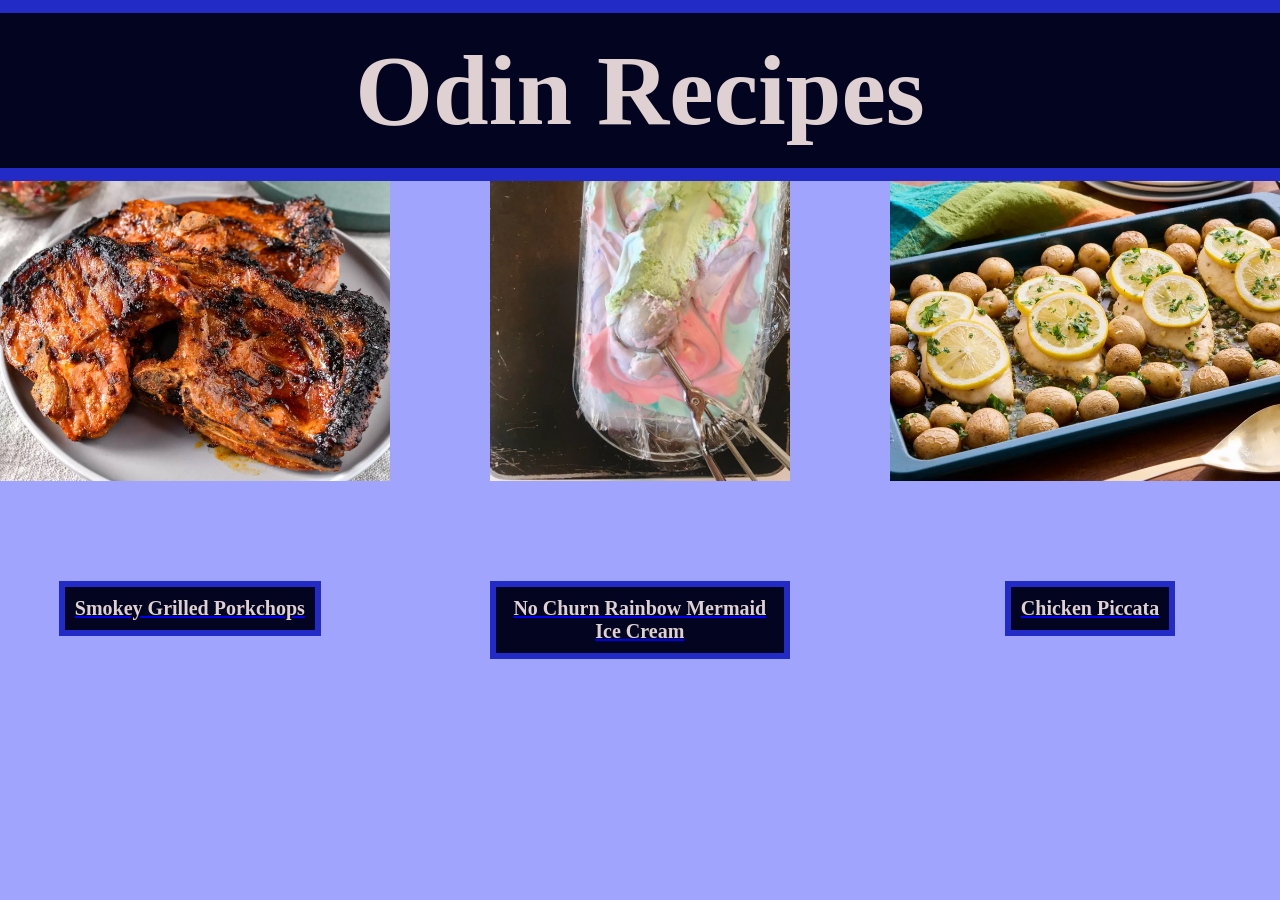
<file: index.html>
<!DOCTYPE html>
<html lang="en">
<head>
    <meta charset="UTF-8">
    <meta name="viewport" content="width=device-width, initial-scale=1.0">
    <title>Document</title>
    <link rel = "stylesheet" href = "styles.css">
</head>
<body>
    <h1 id = "top-banner">Odin Recipes</h1>
    <div class = "recipe-banner">
        <a class = "recipe" href = "./recipes/Smokey_Grilled_Porkchops.html" rel = "noreferrer">
            <img class = "picture" src = "./images/SmokeyGrilledPorkchops.webp" width = "250" height = "175" alt = "A photo of the finished porkchops. Credit to Kim Shupe via Allrecipes.com"> 
            <button class = "button">Smokey Grilled Porkchops</button>
        </a>
        
        <a class = "recipe" href = "./recipes/NoChurn_Rainbow_Mermaid_Ice_Cream.html" rel = "noreferrer">
            <img class = "picture" src = "./images/RainbowIceCream.webp" width = "250" height = "175" alt = "A photo of the Rainbow Ice Cream. Credit to Alexander Petrie via Allrecipes.com">
            <button class = "button">No Churn Rainbow Mermaid Ice Cream</button>
        </a>
        
        <a class = "recipe" href = "./recipes/Chicken_Piccata.html" rel = "noreferrer">
            <img class = "picture" src = "./images/ChickenPiccata.webp" width = "250" height = "175" alt = "A photo of the finished chicken piccata. Credit to Juliana Hale via Allrecipes.com">
            <button class = "button">Chicken Piccata</button>
        </a>
    </div>
</body>
</html>
</file>
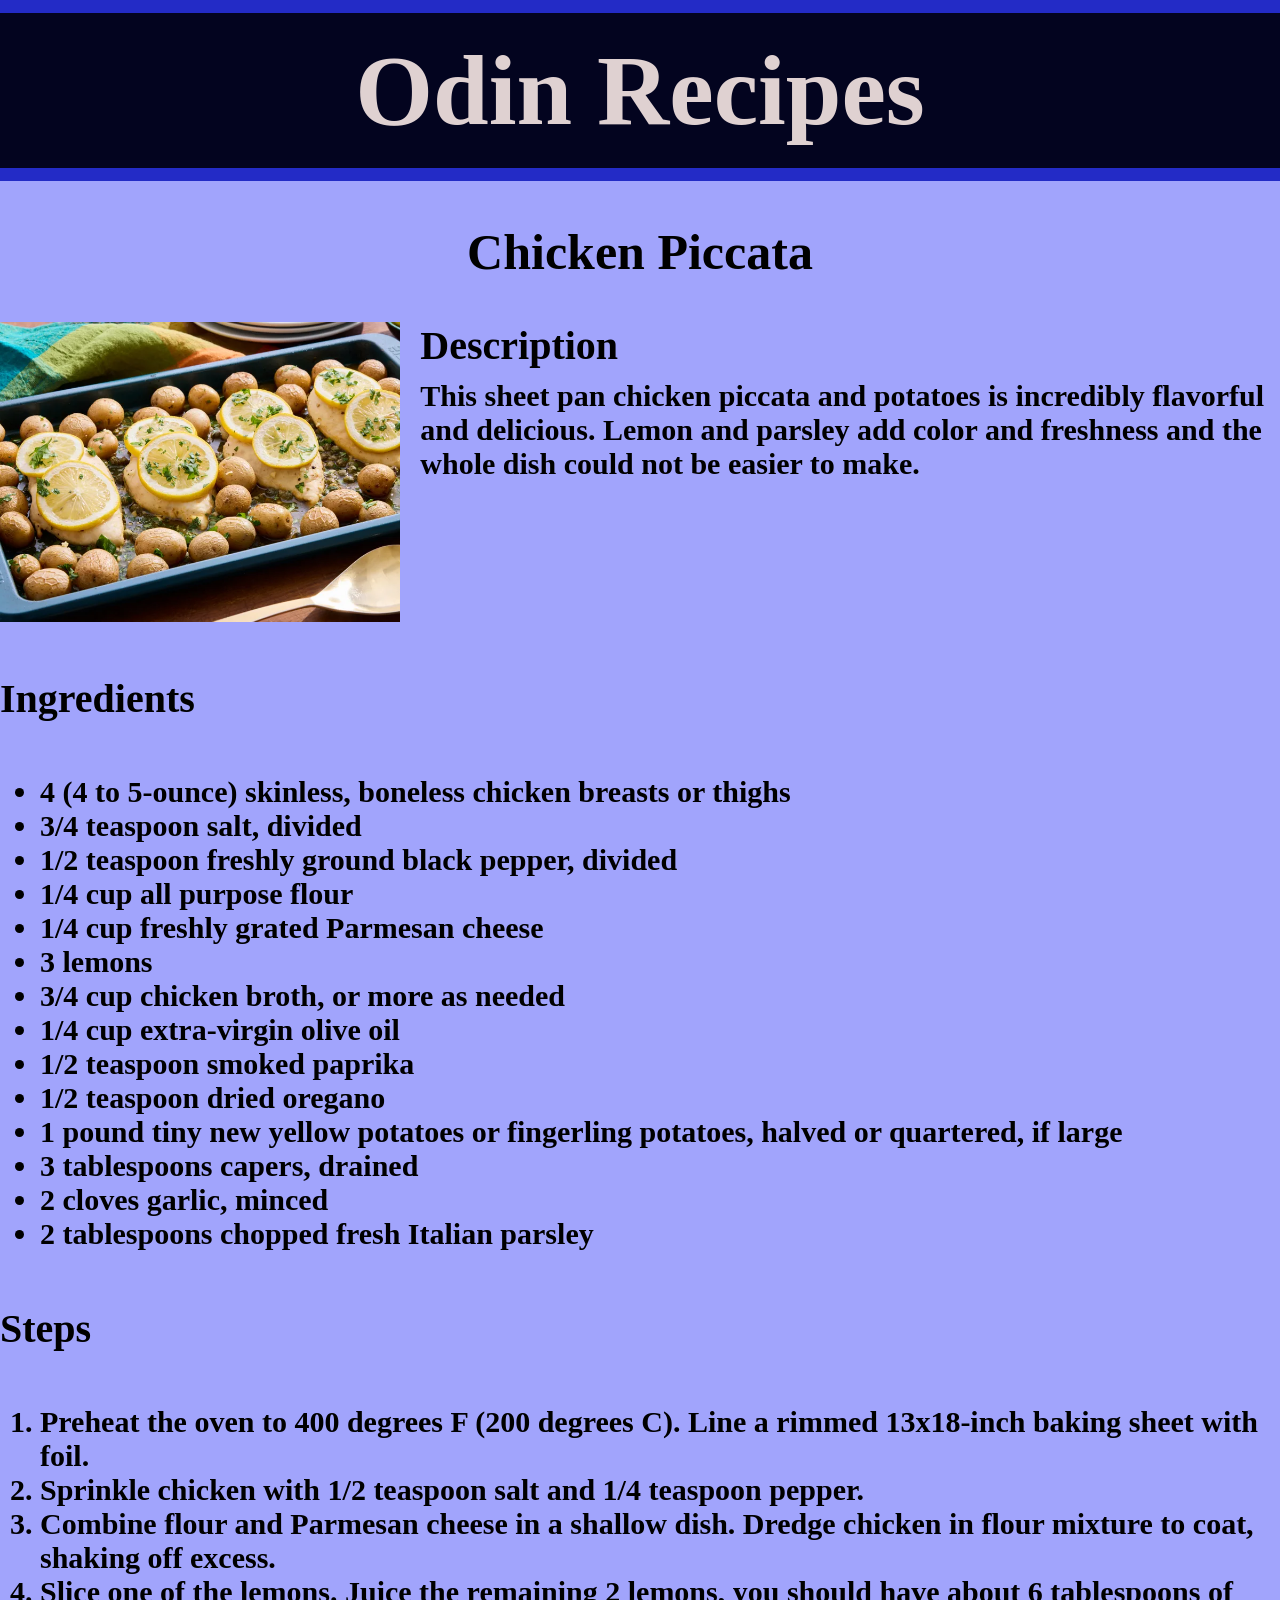
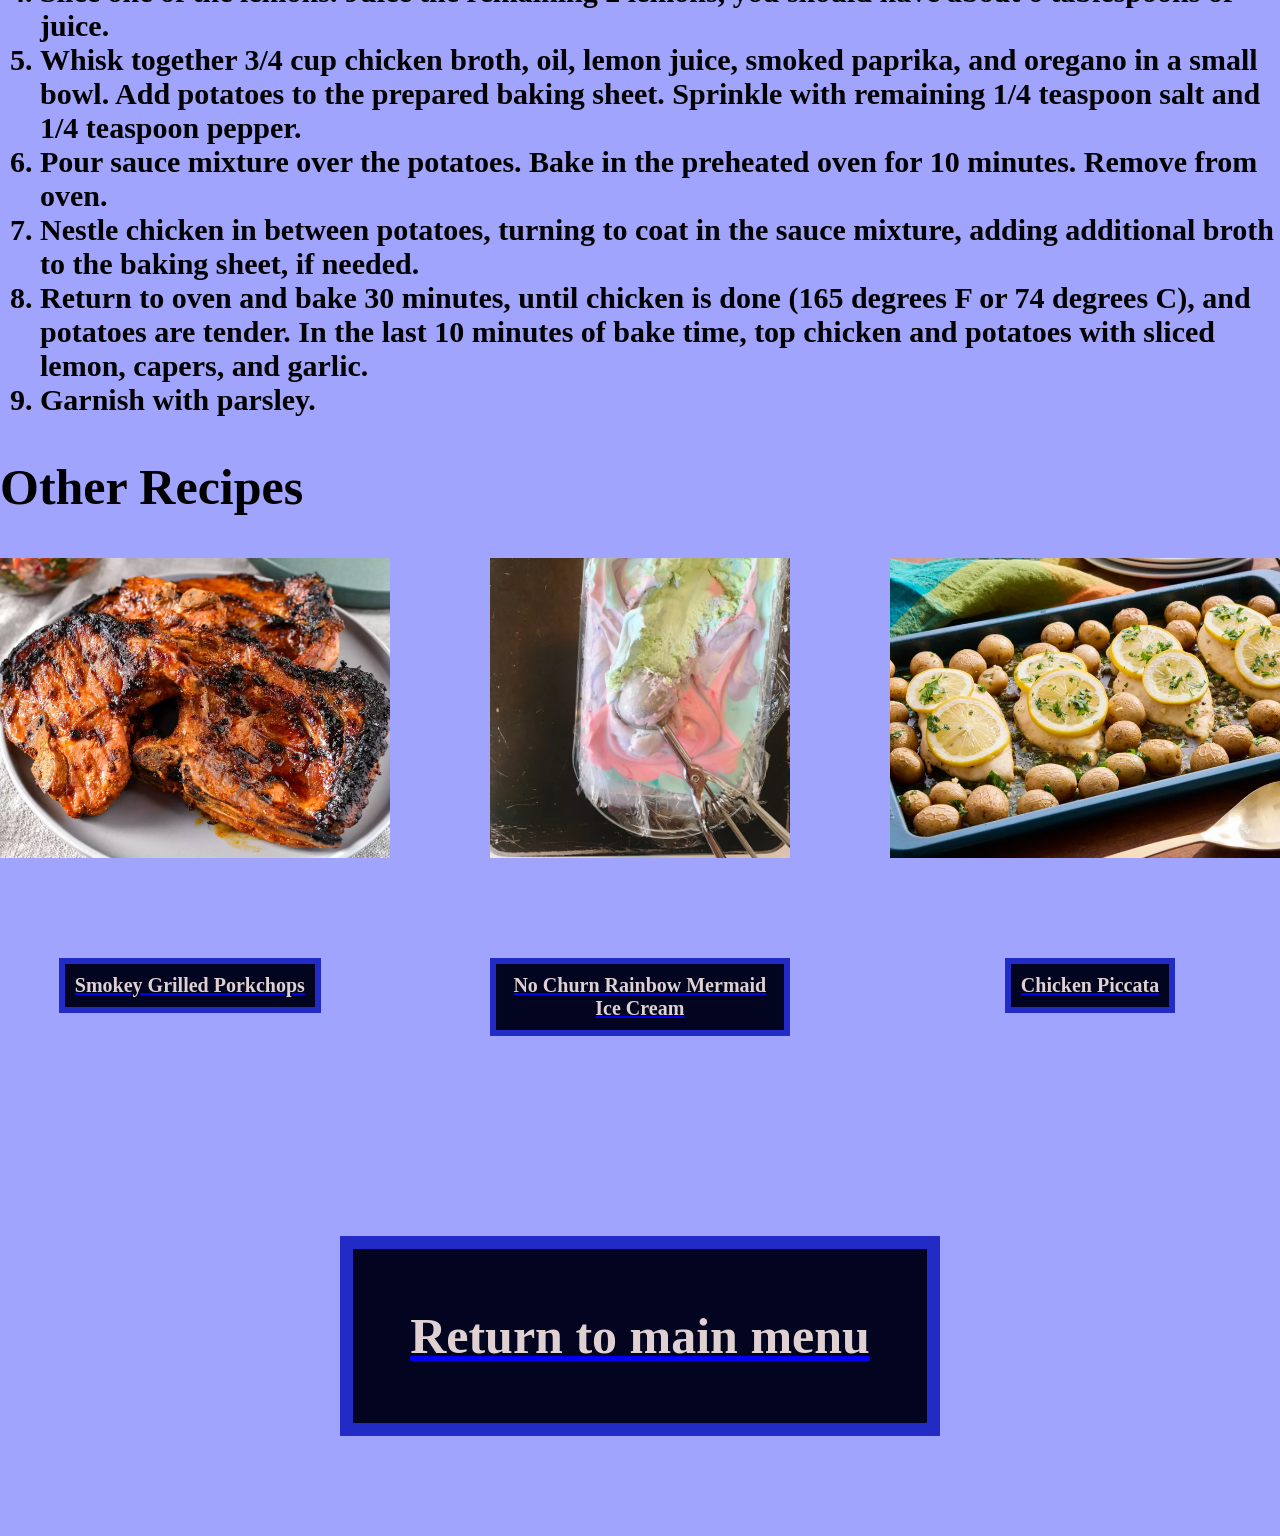
<file: recipes/Chicken_Piccata.html>
<!DOCTYPE html>
<html lang="en">
<head>
    <meta charset="UTF-8">
    <meta name="viewport" content="width=device-width, initial-scale=1.0">
    <title>Document</title>
    <link rel = "stylesheet" href = "../styles.css">
</head>
<body>
    <h1 id = "top-banner">Odin Recipes</h1>
    <h2 style = "text-align: center">Chicken Piccata</h2>
    <div class = "recipe-info">
        <img class = "picture" src = "../images/ChickenPiccata.webp" width = "250" height = "175" alt = "A photo of the finished chicken piccata. Credit to Juliana Hale via Allrecipes.com">
        <div class = "description">
            <h4>Description</h4>
            <p>
                This sheet pan chicken piccata and potatoes is incredibly flavorful and delicious.
                Lemon and parsley add color and freshness and the whole dish could not be easier to make.
            </p>
        </div>
    </div>
    <h4>Ingredients</h4>
    <ul>
        <li>4 (4 to 5-ounce) skinless, boneless chicken breasts or thighs</li>
        <li>3/4 teaspoon salt, divided</li>
        <li>1/2 teaspoon freshly ground black pepper, divided</li>
        <li>1/4 cup all purpose flour</li>
        <li>1/4 cup freshly grated Parmesan cheese</li>
        <li>3 lemons</li>
        <li>3/4 cup chicken broth, or more as needed</li>
        <li>1/4 cup extra-virgin olive oil</li>
        <li>1/2 teaspoon smoked paprika</li>
        <li>1/2 teaspoon dried oregano</li>
        <li>1 pound tiny new yellow potatoes or fingerling potatoes, halved or quartered, if large</li>
        <li>3 tablespoons capers, drained</li>
        <li>2 cloves garlic, minced</li>
        <li>2 tablespoons chopped fresh Italian parsley</li>
    </ul>
    <h4>Steps</h4>
    <ol>
        <li>Preheat the oven to 400 degrees F (200 degrees C). Line a rimmed 13x18-inch baking sheet with foil.</li>
        <li>Sprinkle chicken with 1/2 teaspoon salt and 1/4 teaspoon pepper.</li>
        <li>Combine flour and Parmesan cheese in a shallow dish. Dredge chicken in flour mixture to coat, shaking off excess.</li>
        <li>Slice one of the lemons. Juice the remaining 2 lemons, you should have about 6 tablespoons of juice.</li>
        <li>Whisk together 3/4 cup chicken broth, oil, lemon juice, smoked paprika, and oregano in a small bowl. Add potatoes to the prepared baking sheet. Sprinkle with remaining 1/4 teaspoon salt and 1/4 teaspoon pepper.</li>
        <li>Pour sauce mixture over the potatoes. Bake in the preheated oven for 10 minutes. Remove from oven.</li>
        <li>Nestle chicken in between potatoes, turning to coat in the sauce mixture, adding additional broth to the baking sheet, if needed.</li>
        <li>Return to oven and bake 30 minutes, until chicken is done (165 degrees F or 74 degrees C), and potatoes are tender. In the last 10 minutes of bake time, top chicken and potatoes with sliced lemon, capers, and garlic. </li>
        <li>Garnish with parsley.</li>
    </ol>
    <h2>Other Recipes</h2>
    <div class = "recipe-banner">
        <a class = "recipe" href = "./Smokey_Grilled_Porkchops.html" rel = "noreferrer">
            <img class = "picture" src = "../images/SmokeyGrilledPorkchops.webp" width = "250" height = "175" alt = "A photo of the finished porkchops. Credit to Kim Shupe via Allrecipes.com"> 
            <button class = "button">Smokey Grilled Porkchops</button>
        </a>
        
        <a class = "recipe" href = "./NoChurn_Rainbow_Mermaid_Ice_Cream.html" rel = "noreferrer">
            <img class = "picture" src = "../images/RainbowIceCream.webp" width = "250" height = "175" alt = "A photo of the Rainbow Ice Cream. Credit to Alexander Petrie via Allrecipes.com">
            <button class = "button">No Churn Rainbow Mermaid Ice Cream</button>
        </a>
        
        <a class = "recipe" href = "./Chicken_Piccata.html" rel = "noreferrer">
            <img class = "picture" src = "../images/ChickenPiccata.webp" width = "250" height = "175" alt = "A photo of the finished chicken piccata. Credit to Juliana Hale via Allrecipes.com">
            <button class = "button">Chicken Piccata</button>
        </a>
    </div>
    <a href = "../index.html">
        <button class = "button main">Return to main menu</button>
    </a>
</body>
</html>
</file>
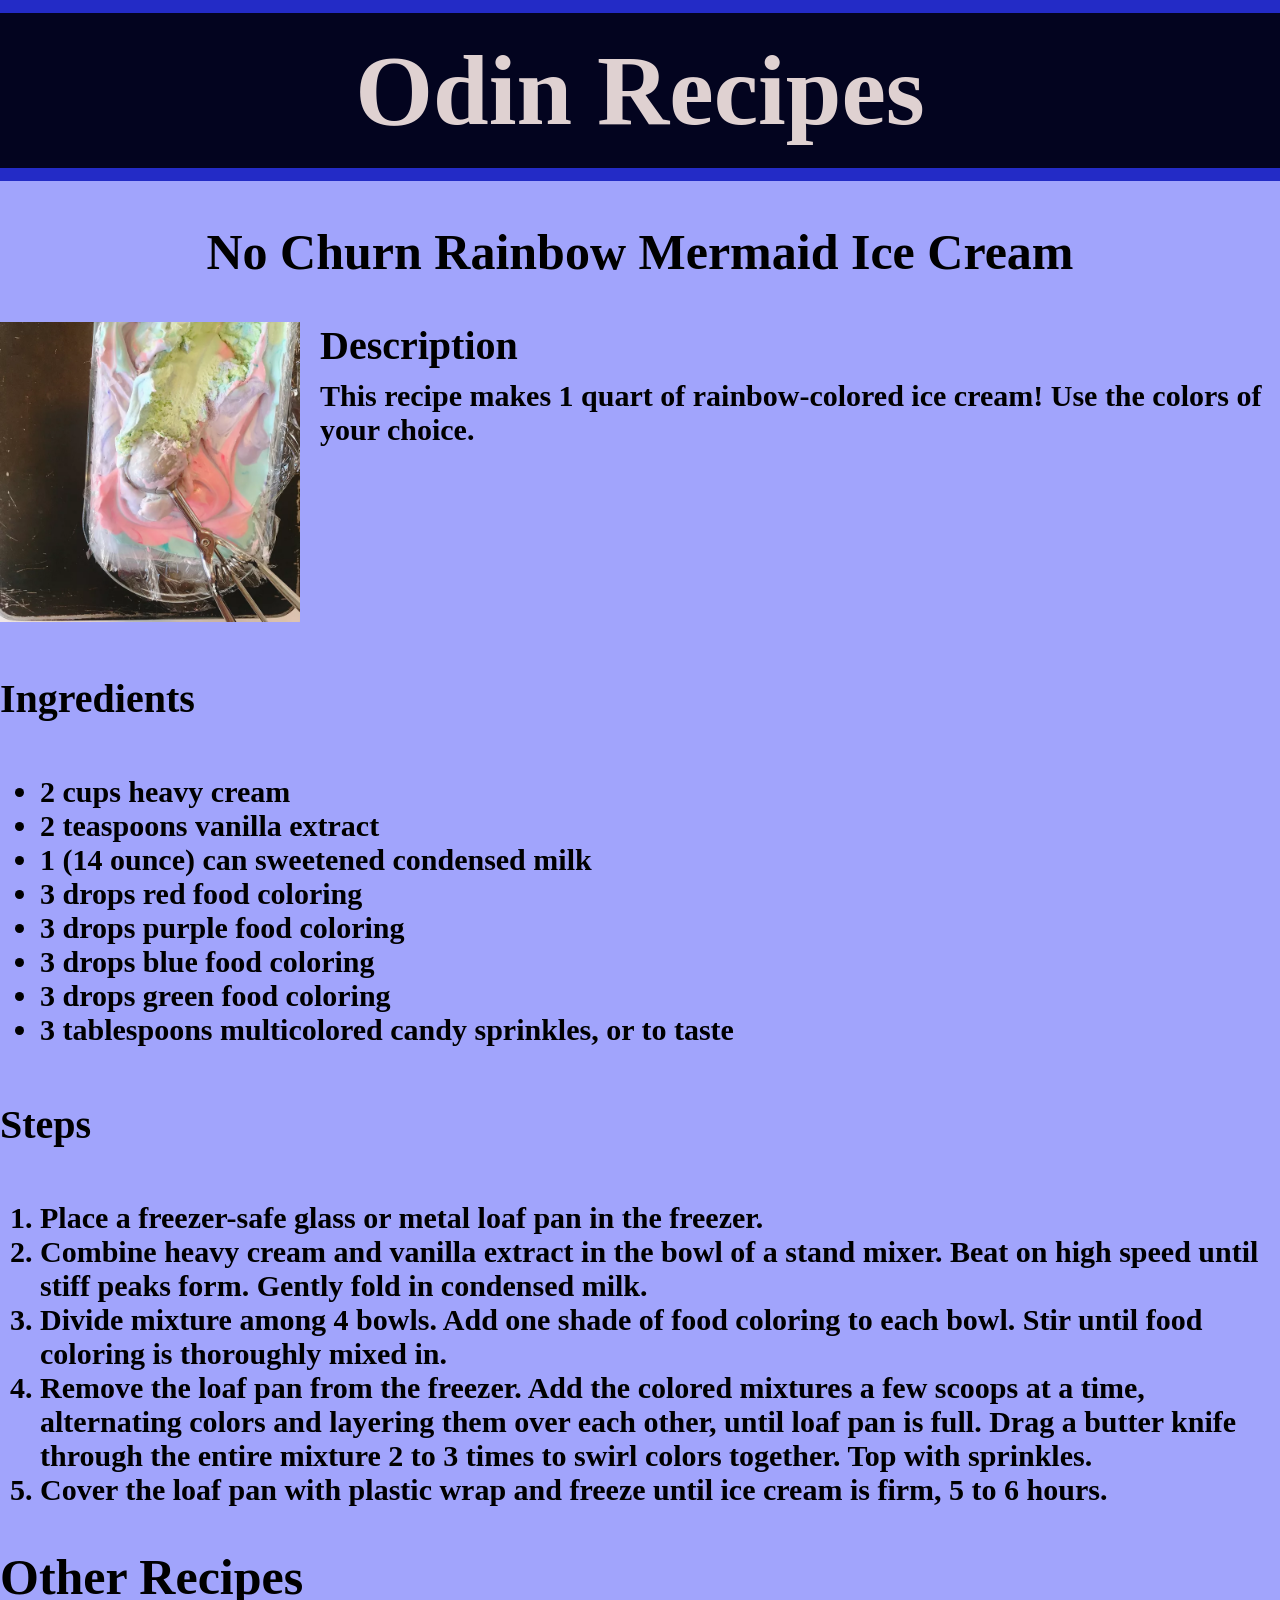
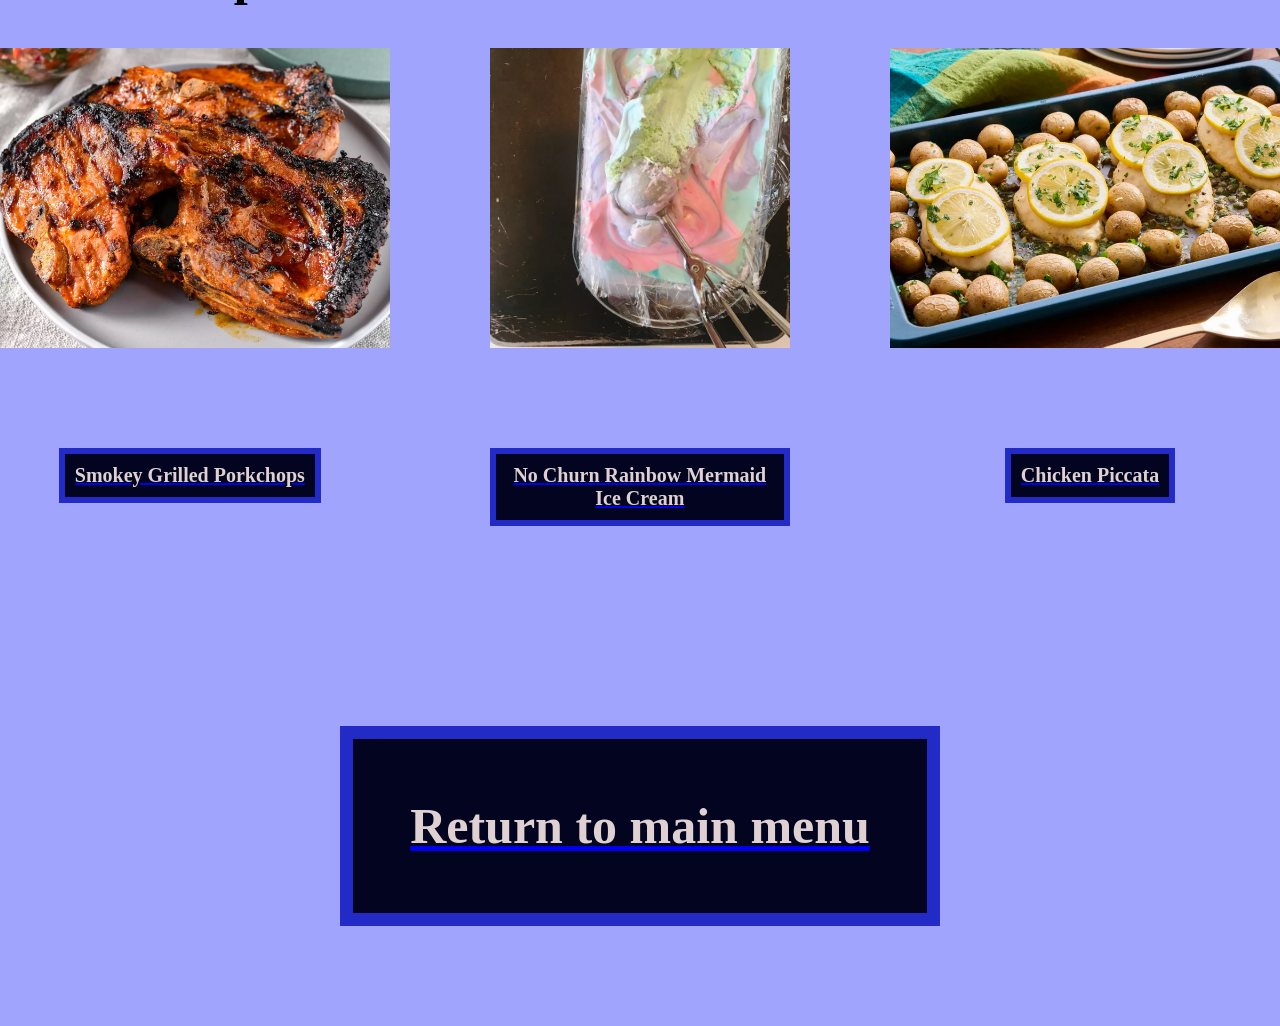
<file: recipes/NoChurn_Rainbow_Mermaid_Ice_Cream.html>
<!DOCTYPE html>
<html lang="en">
<head>
    <meta charset="UTF-8">
    <meta name="viewport" content="width=device-width, initial-scale=1.0">
    <title>Document</title>
    <link rel = "stylesheet" href = "../styles.css">
</head>
<body>
    <h1 id = "top-banner">Odin Recipes</h1>
    <h2 style = "text-align: center">No Churn Rainbow Mermaid Ice Cream</h2>
    <div class = "recipe-info">
        <img class = "picture" src = "../images/RainbowIceCream.webp" width = "250" height = "175" alt = "A photo of the Rainbow Ice Cream. Credit to Alexander Petrie via Allrecipes.com">
        <div class = "description">
            <h4>Description</h4>
            <p>
                This recipe makes 1 quart of rainbow-colored ice cream!
                Use the colors of your choice.
            </p>
        </div>
    </div>
    <h4>Ingredients</h4>
    <ul>
        <li>2 cups heavy cream</li>
        <li>2 teaspoons vanilla extract</li>
        <li>1 (14 ounce) can sweetened condensed milk</li>
        <li>3 drops red food coloring</li>
        <li>3 drops purple food coloring</li>
        <li>3 drops blue food coloring</li>
        <li>3 drops green food coloring</li>
        <li>3 tablespoons multicolored candy sprinkles, or to taste</li>
    </ul>
    <h4>Steps</h4>
    <ol>
        <li>Place a freezer-safe glass or metal loaf pan in the freezer.</li>
        <li>Combine heavy cream and vanilla extract in the bowl of a stand mixer. Beat on high speed until stiff peaks form. Gently fold in condensed milk.</li>
        <li>Divide mixture among 4 bowls. Add one shade of food coloring to each bowl. Stir until food coloring is thoroughly mixed in.</li>    
        <li>Remove the loaf pan from the freezer. Add the colored mixtures a few scoops at a time, alternating colors and layering them over each other, until loaf pan is full. Drag a butter knife through the entire mixture 2 to 3 times to swirl colors together. Top with sprinkles.</li>    
        <li>Cover the loaf pan with plastic wrap and freeze until ice cream is firm, 5 to 6 hours.</li>    
    </ol>
    <h2>Other Recipes</h2>
    <div class = "recipe-banner">
        <a class = "recipe" href = "./Smokey_Grilled_Porkchops.html" rel = "noreferrer">
            <img class = "picture" src = "../images/SmokeyGrilledPorkchops.webp" width = "250" height = "175" alt = "A photo of the finished porkchops. Credit to Kim Shupe via Allrecipes.com"> 
            <button class = "button">Smokey Grilled Porkchops</button>
        </a>
        
        <a class = "recipe" href = "./NoChurn_Rainbow_Mermaid_Ice_Cream.html" rel = "noreferrer">
            <img class = "picture" src = "../images/RainbowIceCream.webp" width = "250" height = "175" alt = "A photo of the Rainbow Ice Cream. Credit to Alexander Petrie via Allrecipes.com">
            <button class = "button">No Churn Rainbow Mermaid Ice Cream</button>
        </a>
        
        <a class = "recipe" href = "./Chicken_Piccata.html" rel = "noreferrer">
            <img class = "picture" src = "../images/ChickenPiccata.webp" width = "250" height = "175" alt = "A photo of the finished chicken piccata. Credit to Juliana Hale via Allrecipes.com">
            <button class = "button">Chicken Piccata</button>
        </a>
    </div>
    <a href = "../index.html">
        <button class = "button main">Return to main menu</button>
    </a>
</body>
</html>
</file>
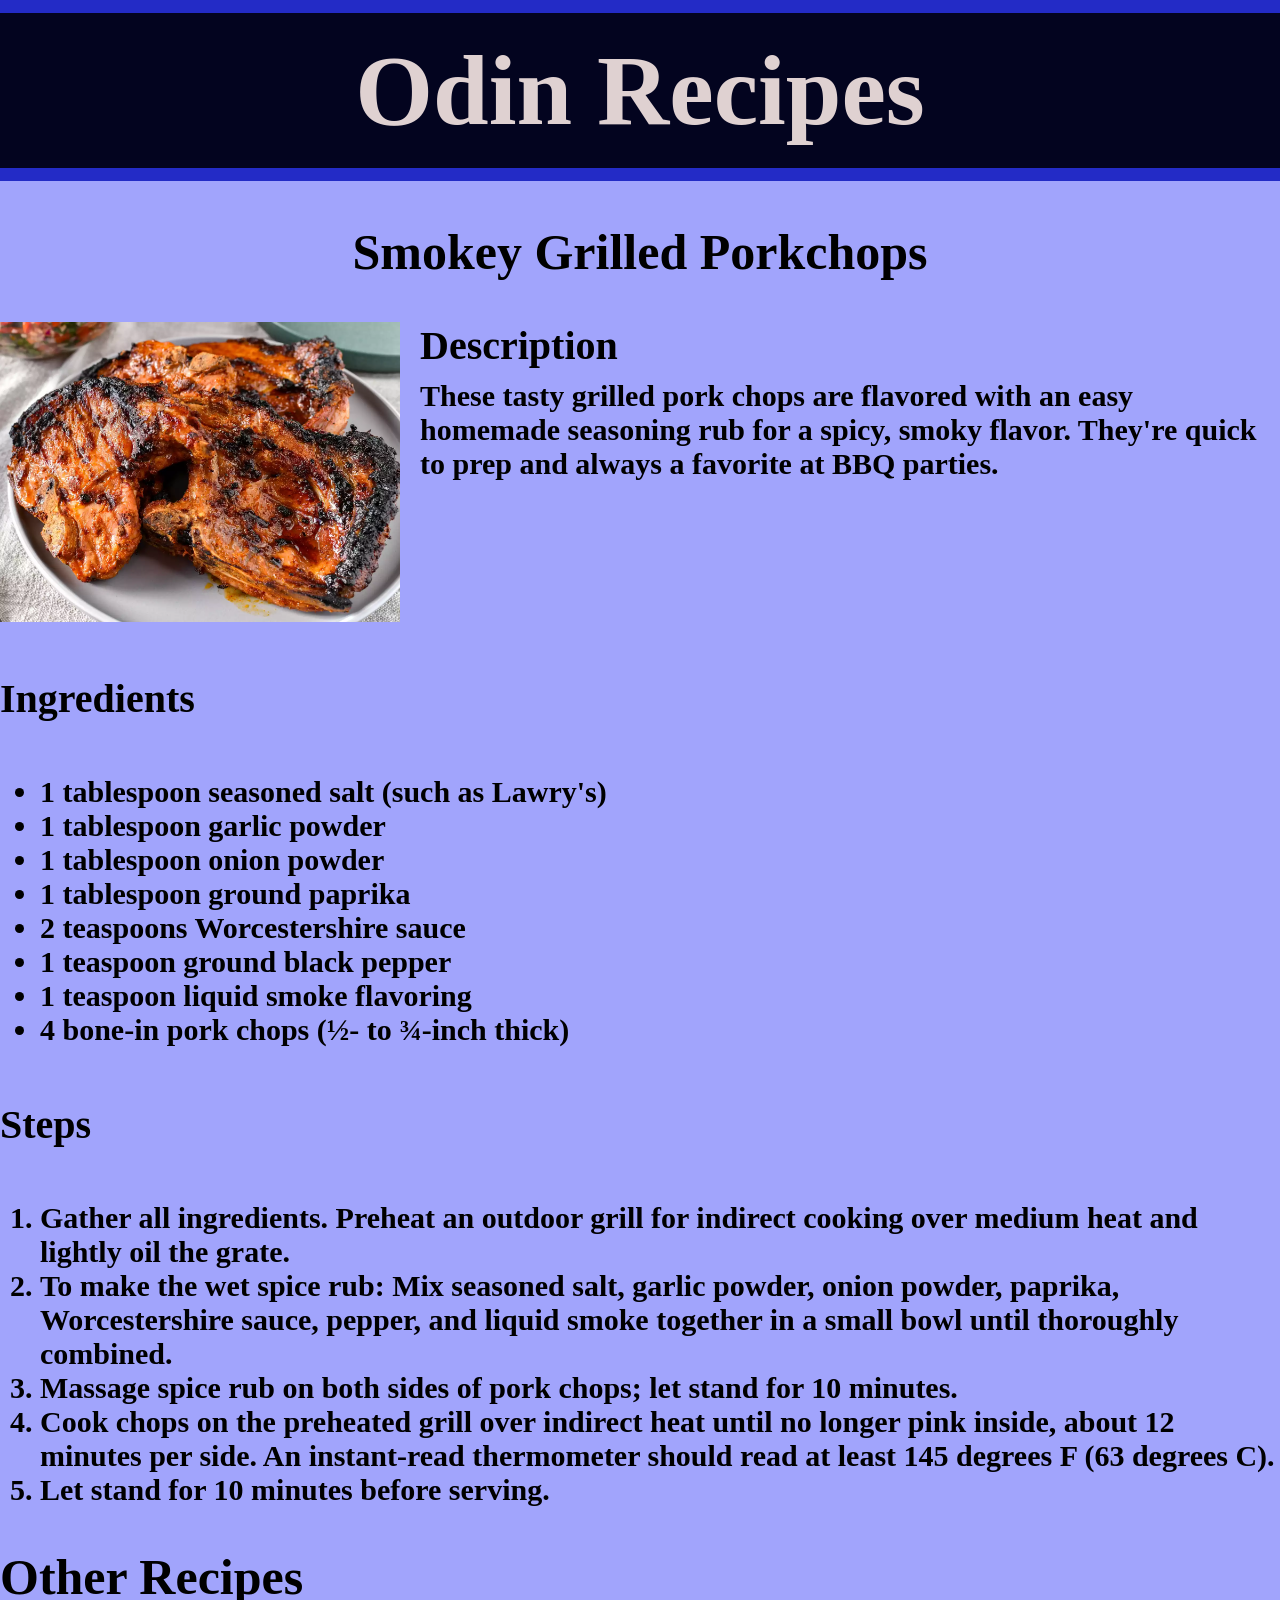
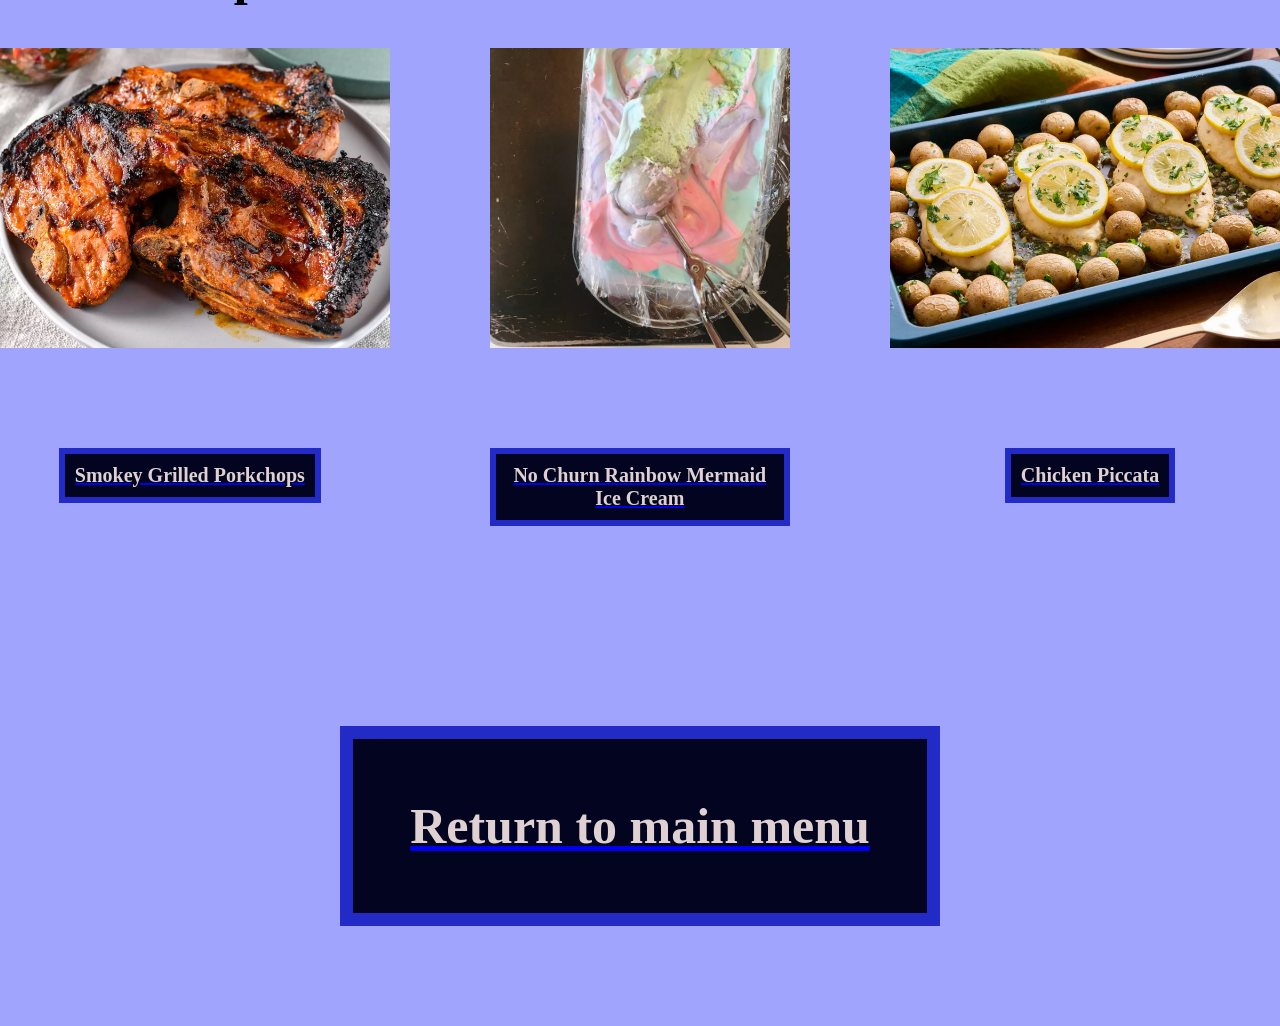
<file: recipes/Smokey_Grilled_Porkchops.html>
<!DOCTYPE html>
<html lang="en">
<head>
    <meta charset="UTF-8">
    <meta name="viewport" content="width=device-width, initial-scale=1.0">
    <title>Document</title>
    <link rel = "stylesheet" href = "../styles.css">
</head>
<body>
    <h1 id = "top-banner">Odin Recipes</h1>
    <h2 style = "text-align: center">Smokey Grilled Porkchops</h2>
    <div class = "recipe-info">
        <img class = "picture" src = "../images/SmokeyGrilledPorkchops.webp" width = "250" height = "175" alt = "A photo of the finished porkchops. Credit to Kim Shupe via Allrecipes.com">
        <div class = "description">
            <h4>Description</h4>
            <p>
                These tasty grilled pork chops are flavored with an easy homemade seasoning rub for a spicy, smoky flavor.
                They're quick to prep and always a favorite at BBQ parties.
            </p>
        </div>
    </div>
    <h4>Ingredients</h4>
    <ul>
        <li>1 tablespoon seasoned salt (such as Lawry's)</li>
        <li>1 tablespoon garlic powder</li>
        <li>1 tablespoon onion powder</li>
        <li>1 tablespoon ground paprika</li>
        <li>2 teaspoons Worcestershire sauce</li>
        <li>1 teaspoon ground black pepper</li>
        <li>1 teaspoon liquid smoke flavoring</li>
        <li>4 bone-in pork chops (½- to ¾-inch thick)</li>
    </ul>
    <h4>Steps</h4>
    <ol>
        <li>Gather all ingredients. Preheat an outdoor grill for indirect cooking over medium heat and lightly oil the grate.</li>
        <li>To make the wet spice rub: Mix seasoned salt, garlic powder, onion powder, paprika, Worcestershire sauce, pepper, and liquid smoke together in a small bowl until thoroughly combined.</li>
        <li>Massage spice rub on both sides of pork chops; let stand for 10 minutes.</li>
        <li>Cook chops on the preheated grill over indirect heat until no longer pink inside, about 12 minutes per side. An instant-read thermometer should read at least 145 degrees F (63 degrees C).</li>
        <li>Let stand for 10 minutes before serving.</li>
    </ol>
    <h2>Other Recipes</h2>
    <div class = "recipe-banner">
        <a class = "recipe" href = "./Smokey_Grilled_Porkchops.html" rel = "noreferrer">
            <img class = "picture" src = "../images/SmokeyGrilledPorkchops.webp" width = "250" height = "175" alt = "A photo of the finished porkchops. Credit to Kim Shupe via Allrecipes.com"> 
            <button class = "button">Smokey Grilled Porkchops</button>
        </a>
        
        <a class = "recipe" href = "./NoChurn_Rainbow_Mermaid_Ice_Cream.html" rel = "noreferrer">
            <img class = "picture" src = "../images/RainbowIceCream.webp" width = "250" height = "175" alt = "A photo of the Rainbow Ice Cream. Credit to Alexander Petrie via Allrecipes.com">
            <button class = "button">No Churn Rainbow Mermaid Ice Cream</button>
        </a>
        
        <a class = "recipe" href = "./Chicken_Piccata.html" rel = "noreferrer">
            <img class = "picture" src = "../images/ChickenPiccata.webp" width = "250" height = "175" alt = "A photo of the finished chicken piccata. Credit to Juliana Hale via Allrecipes.com">
            <button class = "button">Chicken Piccata</button>
        </a>
    </div>
    <a href = "../index.html">
        <button class = "button main">Return to main menu</button>
    </a>
</body>
</html>
</file>
<file: styles.css>
*{
    font-size: 30px;
    font-weight: 800;
}
h1{
    font-size: 100px;
}
h2{
    font-size: 50px;
}
h4{
    font-size: 40px;
}
body{
    padding: 0;
    margin: 0;
    background-color:rgb(161, 164, 252)
}
#top-banner{
    margin: 0 auto;
    padding: 20px;
    border-top: 10pt solid rgb(35, 43, 198);
    border-bottom: 10pt solid rgb(35, 43, 198);
    margin-top: 0;
    text-align: center;
    background: rgb(3, 4, 31);
    font-family: "Lucida Calligraphy", "Times New Roman", serif;
    color: rgb(223, 209, 209);
}
.recipe-banner {
    display: flex;
    justify-content: center;
    gap: 100px;
}
.recipe-info{
    display: flex;
    align-items: top;
    gap: 20px;
}
.description h4{
    margin-top: 0;
    margin-bottom: 0;
}
.description p{
    margin-top: 10px;
}
.recipe {
    display: flex;
    flex-direction: column;
    text-align: center;
}
.picture{
    height: 300px;
    width: auto;
}
.button{
    display: block;
    padding: 10px;
    border:5pt solid rgb(35, 43, 198);
    margin: 100px auto;
    background-color: rgb(3,4,31);
    font-family: "Lucida Calligraphy", "Times New Roman", serif;
    font-size: 20px;
    color: rgb(223, 209, 209);
}
.button.main{
    border:10pt solid rgb(35, 43, 198);
    width: 600px;
    height: 200px;
    font-size: 50px;
}
</file>
